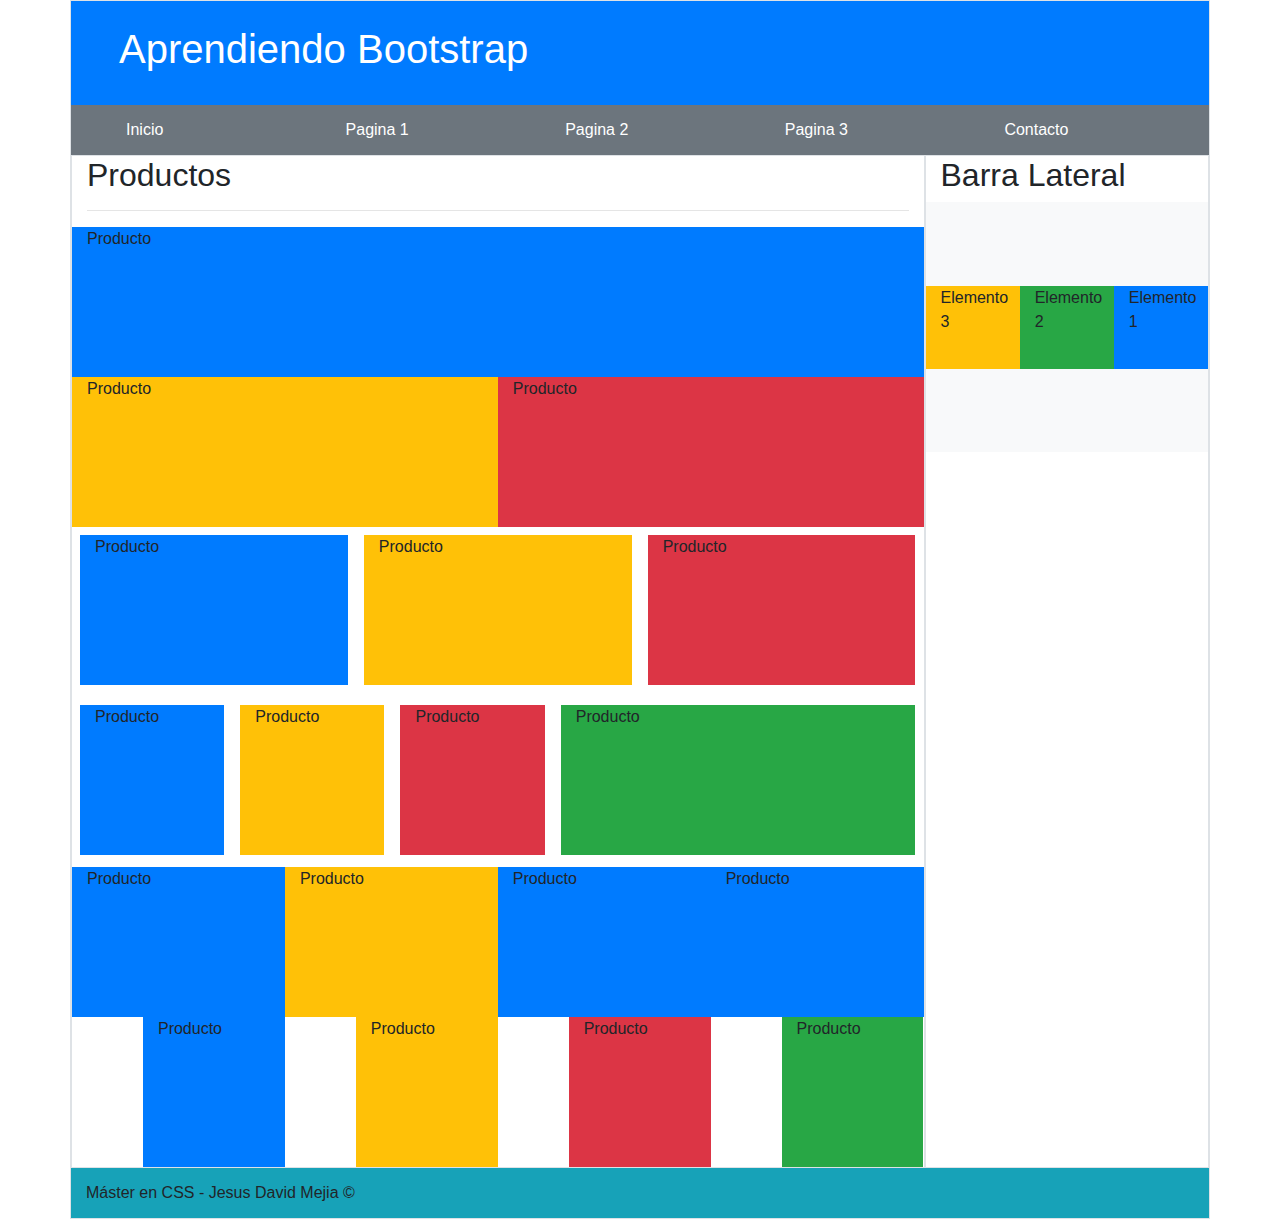
<file: index.html>
<!DOCTYPE html>
<html lang="en">
  <head>
    <meta charset="UTF-8" />
    <meta http-equiv="X-UA-Compatible" content="IE=edge" />
    <meta name="viewport" content="width=device-width, initial-scale=1.0" />
    <title>Document</title>
    <link rel="stylesheet" href="bootstrap/css/bootstrap.min.css" />
    <link rel="stylesheet" href="styles.css" />
  </head>
  <body>
    <div class="container border">
      <div class="row">
        <header id="header" class="col-12 bg-primary text-white p-4 pl-5">
          <h1>Aprendiendo Bootstrap</h1>
        </header>

        <nav
          id="menu"
          class="col-12 bg-secondary text-white d-none d-sm-none d-md-block"
        >
          <ul class="row">
            <li class="col">Inicio</li>
            <li class="col">Pagina 1</li>
            <li class="col">Pagina 2</li>
            <li class="col">Pagina 3</li>
            <li class="col">Contacto</li>
          </ul>
        </nav>

        <section id="content" class="col-12">
          <div class="row">
            <section id="products" class="col-12 col-sm-12 col-md-9 border">
              <h2>Productos</h2>
              <hr />
              <div class="items">
                <div class="row">
                  <div class="item col col-md-12 col-sm-12 bg-primary">
                    Producto
                  </div>
                  <div class="item col col-md-6 col-sm-12 bg-warning">
                    Producto
                  </div>
                  <div class="item col col-md-6 col-sm-12 bg-danger">
                    Producto
                  </div>
                </div>
                <div class="row">
                  <div class="item col bg-primary m-2">Producto</div>
                  <div class="item col bg-warning m-2">Producto</div>
                  <div class="item col bg-danger m-2">Producto</div>
                </div>
                <div class="row mt-1">
                  <div class="item col bg-primary m-2">Producto</div>
                  <div class="item col bg-warning m-2">Producto</div>
                  <div class="item col bg-danger m-2">Producto</div>
                  <div class="item col-5 bg-success m-2">Producto</div>
                </div>
                <div class="row mt-1 justify-content-between">
                  <div class="item col-3 bg-primary">Producto</div>
                  <div class="item col-3 bg-warning">Producto</div>
                  <div class="item col-3 bg-primary">Producto</div>
                  <div class="item col-3 bg-primary">Producto</div>
                </div>
              </div>
              <div class="row">
                <div class="item col-2 bg-primary offset-1">Producto</div>
                <div class="item col-2 bg-warning offset-1">Producto</div>
                <div class="item col-2 bg-danger offset-1">Producto</div>
                <div class="item col-2 bg-success offset-1">Producto</div>
              </div>
            </section>
            <aside class="col-3 border d-none d-sm-none d-md-block">
              <h2>Barra Lateral</h2>
              <div class="lateral row bg-light align-items-center">
                <div class="col-4 bg-primary order-3">Elemento 1</div>
                <div class="col-4 bg-success order-2">Elemento 2</div>
                <div class="col-4 bg-warning order-1">Elemento 3</div>
              </div>
            </aside>
          </div>
        </section>

        <footer class="col-lg-12 bg-info">
          Máster en CSS - Jesus David Mejia &copy;
        </footer>
      </div>
    </div>

    <script type="text/javascript" src="jquery/jquery-3.6.1.min.js"></script>
    <script type="text/javascript" src="bootstrap/js/bootstrap.min.js"></script>
  </body>
</html>
</file>
<file: styles.css>
#menu {
  height: 50px;
}

#menu ul {
  text-decoration: none;
  list-style: none;
  line-height: 50px;
}

.item {
  height: 150px;
}

footer {
  height: 50px;
  line-height: 50px;
}

.lateral {
  height: 250px;
}

.lateral > div {
  height: calc(250px / 3);
}

@media (max-width: 768px) {
  #menu {
    height: auto;
  }
}
</file>
